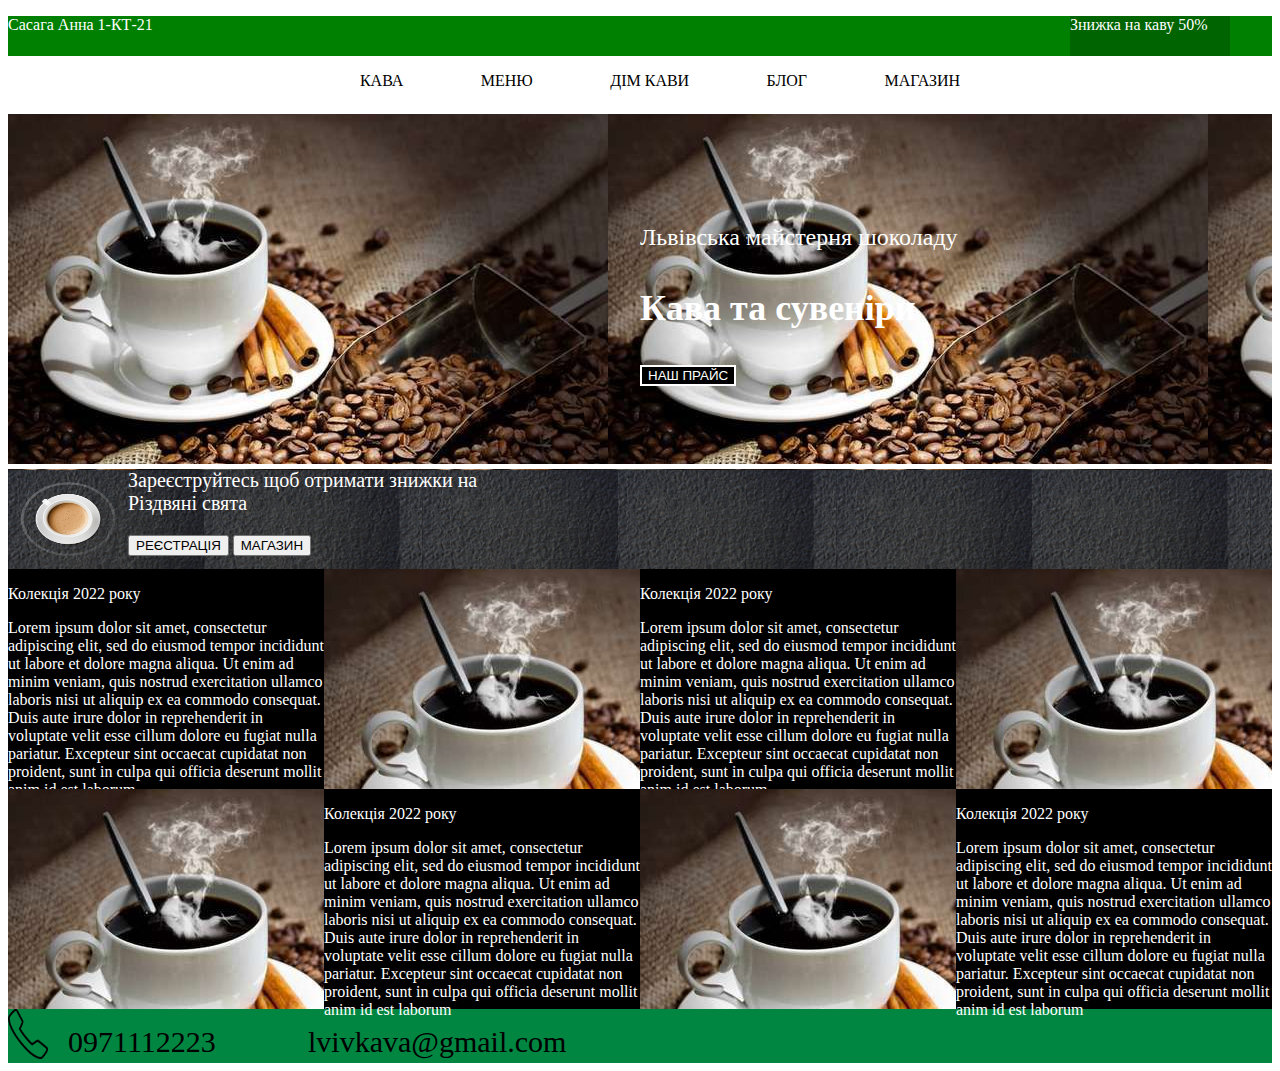
<file: index.html>
<!DOCTYPE html>
<html>
<head>
	<meta charset="utf-8">
	<meta name="viewport" content="width=device-width,initial-scale=1">
	<link rel="stylesheet" type="text/css" href="style.css">
	<title>Львівська кава</title>
</head>
<body>
<div class="container">
	<header>

		<div class="znyzhka">
			<span class="znyzhkatext">Знижка на каву 50%</span>
		</div>
		<p>Сасага Анна 1-КТ-21</p>
	</header>
		<nav>
			<ul>
				<li><a href="#">КАВА</a></li>
				<li><a href="#">МЕНЮ</a></li>
				<li><a href="#">ДІМ КАВИ</a></li>
				<li><a href="#">БЛОГ</a></li>
				<li><a href="#">МАГАЗИН</a></li>
			</ul>
		</nav>
	<div class="baner">
	<p id="company">Львівська майстерня шоколаду</p>
	<p id="category">Кава та сувеніри</p>
	<button id="price">НАШ ПРАЙС</button>
	</div>
	<div class="zaklyk">
		<img id="zaklykkava" src="zaklykkava.png" alt="" width="120px" height="100px">
		<p id="reestr">Зареєструйтесь щоб отримати знижки на <br> Різдвяні свята</br></p>
		<button>РЕЄСТРАЦІЯ</button>
		<button>МАГАЗИН</button>
	</div>
	<main>
		<article class="text_m">
			<p>Колекція 2022 року</p>
			<p>Lorem ipsum dolor sit amet, consectetur adipiscing elit, sed do eiusmod tempor incididunt ut labore et dolore magna aliqua. Ut enim ad minim veniam, quis nostrud exercitation ullamco laboris nisi ut aliquip ex ea commodo consequat. Duis aute irure dolor in reprehenderit in voluptate velit esse cillum dolore eu fugiat nulla pariatur. Excepteur sint occaecat cupidatat non proident, sunt in culpa qui officia deserunt mollit anim id est laborum</p>
		</article>
		<article class="photo_m">
			<p></p>
		</article>
	</main>
	<article class="text_m">
			<p>Колекція 2022 року</p>
			<p> Lorem ipsum dolor sit amet, consectetur adipiscing elit, sed do eiusmod tempor incididunt ut labore et dolore magna aliqua. Ut enim ad minim veniam, quis nostrud exercitation ullamco laboris nisi ut aliquip ex ea commodo consequat. Duis aute irure dolor in reprehenderit in voluptate velit esse cillum dolore eu fugiat nulla pariatur. Excepteur sint occaecat cupidatat non proident, sunt in culpa qui officia deserunt mollit anim id est laborum</p>

		</article>
		<article class="photo_m">
			<p></p>
		</article>


		<article class="photo_m">
			<p></p>
		</article>
	<article class="text_m">
			<p>Колекція 2022 року</p>
			<p>Lorem ipsum dolor sit amet, consectetur adipiscing elit, sed do eiusmod tempor incididunt ut labore et dolore magna aliqua. Ut enim ad minim veniam, quis nostrud exercitation ullamco laboris nisi ut aliquip ex ea commodo consequat. Duis aute irure dolor in reprehenderit in voluptate velit esse cillum dolore eu fugiat nulla pariatur. Excepteur sint occaecat cupidatat non proident, sunt in culpa qui officia deserunt mollit anim id est laborum</p>

			</article>
		<article class="photo_m">
			<p></p>
		</article>
	<article class="text_m">
			<p>Колекція 2022 року</p>
			<p>Lorem ipsum dolor sit amet, consectetur adipiscing elit, sed do eiusmod tempor incididunt ut labore et dolore magna aliqua. Ut enim ad minim veniam, quis nostrud exercitation ullamco laboris nisi ut aliquip ex ea commodo consequat. Duis aute irure dolor in reprehenderit in voluptate velit esse cillum dolore eu fugiat nulla pariatur. Excepteur sint occaecat cupidatat non proident, sunt in culpa qui officia deserunt mollit anim id est laborum </p>

	</article>
	<footer class="footer">
			<img src="MobilePhone.png" width="40px" height="50px">
			<p class="phone" id="foot">0971112223</p>
			<p class="email" id="foot">lvivkava@gmail.com</p>

</footer>


</body>
</html>
</file>
<file: style.css>
body{
font-family: Comic Sans MS, Comic Sans, cursive;
}
header{
	background-color: green;
	height: 40px;
}
.znyzhka{
	background-color: darkgreen;
	position: absolute;
	height: 40px;
	width: 160px;
	right: 50px;


}
.znyzhkatext{
	color: white;
}
ul{
	text-align: center;
	list-style-type: none;
}
li{
	display: inline;
	padding: 3%;
}
a{
	text-decoration: none;
	color: black;
}
.baner{
	background-image: url(banerkava.jpg);
	height: 350px;
}
p{
	color: white;
}
#company{
	padding-top: 110px;
	font-size: 24px;
	margin-left: 50%;
}
#category{
	margin-left: 50%;
	font-size: 36px;
	font-weight: bold;
}
#price{
	margin-left: 50%;
	border: 2px solid white;
	color: white;
	background-color: black;
}
.zaklyk{
	background-image: url(fon.png);
height: 100px;
}
#reestr{
	font-size: 20px;
	margin-top: 5px;
	position: ;

}
#zaklykkava{
	float: left;
}
.text_m{
background-color: black;
height: 220px;
width: 25%;
float: left;
}
.photo_m{
	background-image: url(banerkava.jpg);
	height: 220px;
	width: 25%;
	float: left;
}
.footer{
		background-image: url(greenfon.png);
}
.phone{
	margin-left: 60px;


}
.email{
	margin-left: 300px;

}
#foot{
		font-size: 30px;
	color: black;
position: absolute;
		top: 995px;
}
</file>
